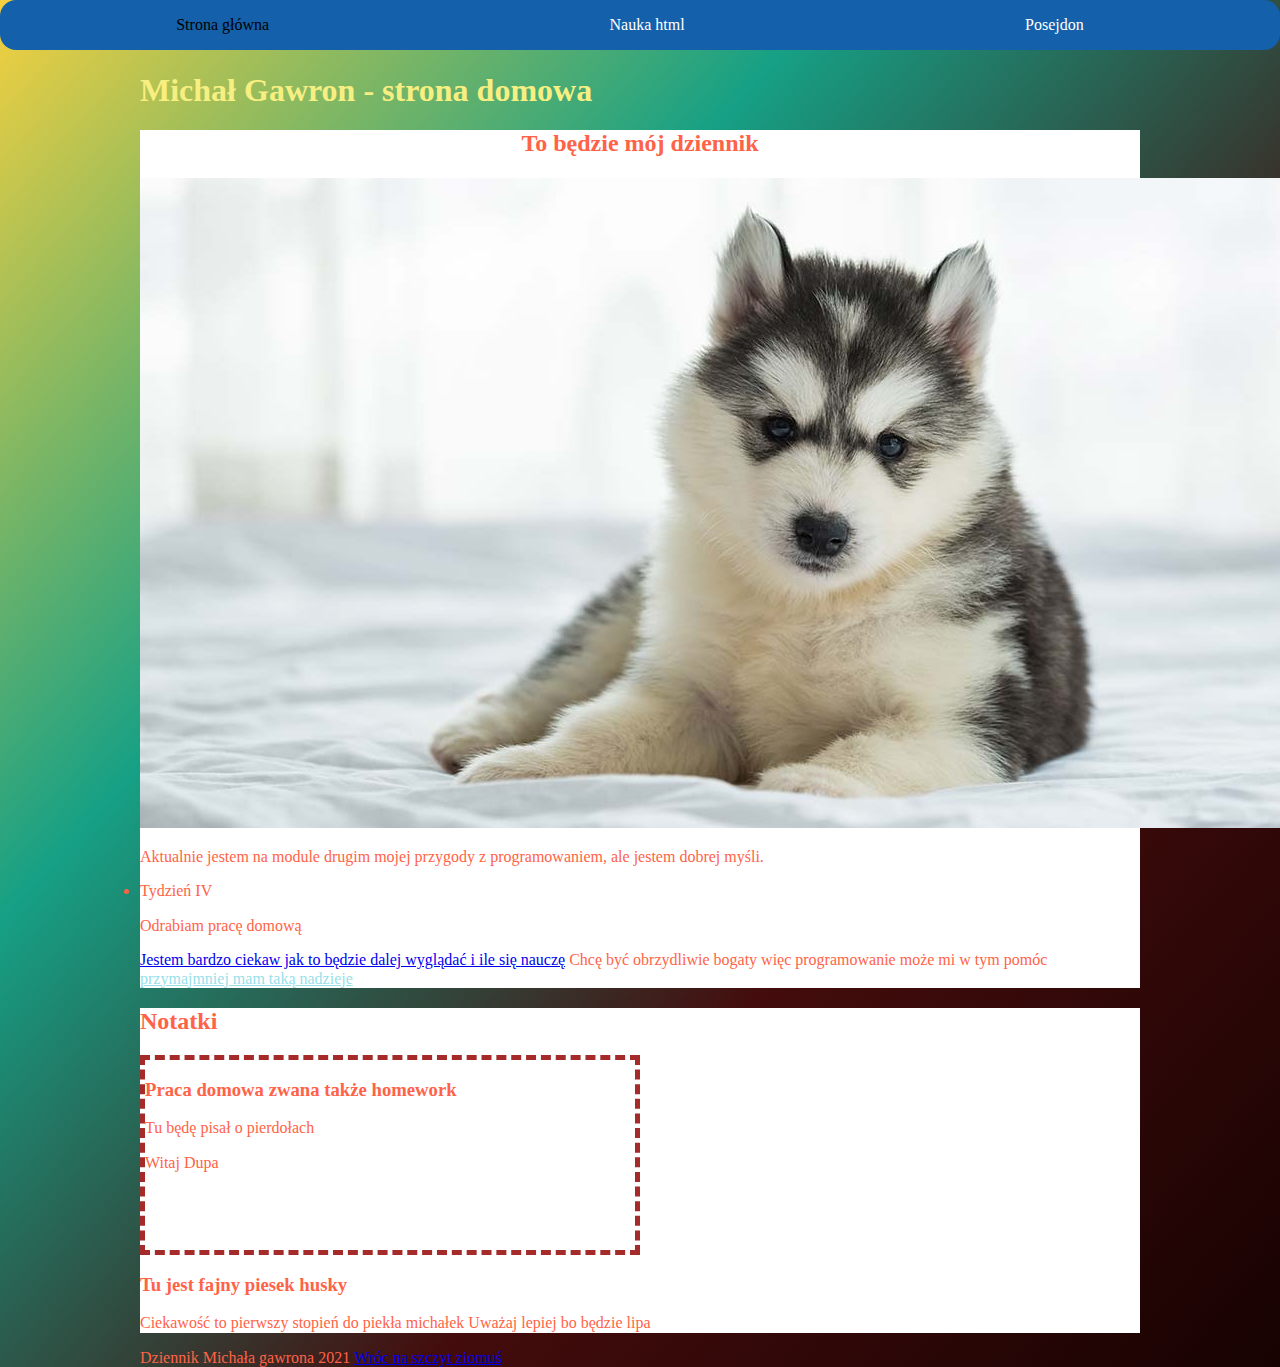
<file: html/index.html>
<!DOCTYPE html>
<html lang="pl">
  <head>
    <meta charset="UTF-8" />
    <meta http-equiv="X-UA-Compatible" content="IE=edge" />
    <meta name="viewport" content="width=device-width, initial-scale=1.0" />
    <title>Michał Gawron to król</title>
    <link href="../css/normalize.css" rel="stylesheet" type="text/css" />
    <link href="../css/style.css" rel="stylesheet" type="text/css" />
  </head>

  <body>
    <header class="header">
      <nav class="navigation">
        <a class="navigation__link navigation__link--homepage" href="index.html"
          >Strona główna</a
        >
        <a class="navigation__link" href="nauka-html.html">Nauka html</a>
        <a class="navigation__link" href="posejdon.html">Posejdon</a>
      </nav>
    </header>
    <main class="main">
      <header class="main__header" id="top">
        <h1 class="main__heading main__heading--js">
          Michał Gawron - strona domowa
        </h1>
      </header>

      <section class="about">
        <h2 class="about__heading">To będzie mój dziennik</h2>
        <img
          class="about__picture"
          src="../image/The-Siberian-Husky-HP-long.jpg"
          alt="Mały piesek husky"
        />
        <p class="about__description">
          Aktualnie jestem na module drugim mojej przygody z programowaniem, ale
          jestem dobrej myśli. <br />
          <li>
            Tydzień IV
            <p>Odrabiam pracę domową</p>
          </li>
          <a href="#lorem">
            Jestem bardzo ciekaw jak to będzie dalej wyglądać i ile się
            nauczę</a
          >

          Chcę być obrzydliwie bogaty więc programowanie może mi w tym pomóc
          <a class="about__link" href=""> przymajmniej mam taką nadzieje</a>
        </p>
      </section>

      <section class="notes">
        <h2 class="notes__heading">
          <strong>Notatki</strong>
        </h2>

        <article class="week-summary">
          <h3 class="week-summary__title">Praca domowa zwana także homework</h3>
          <p class="week-summary__description">Tu będę pisał o pierdołach</p>
          <p
            class="week-summary__description week-summary__description--js"
          ></p>
        </article>

        <article class="funny-content" id="lorem">
          <h3 class="funny-content__title">Tu jest fajny piesek husky</h3>

          <p class="funny-content__description">
            Ciekawość to pierwszy stopień do piekła michałek Uważaj lepiej bo
            będzie lipa<br />
          </p>
        </article>
      </section>
    </main>
    <footer class="footer">
      Dziennik Michała gawrona 2021
      <a class="footer__link" href="#top">Wróc na szczyt ziomuś</a>
    </footer>
    <script src="../js/main.js"></script>
  </body>
</html>
</file>
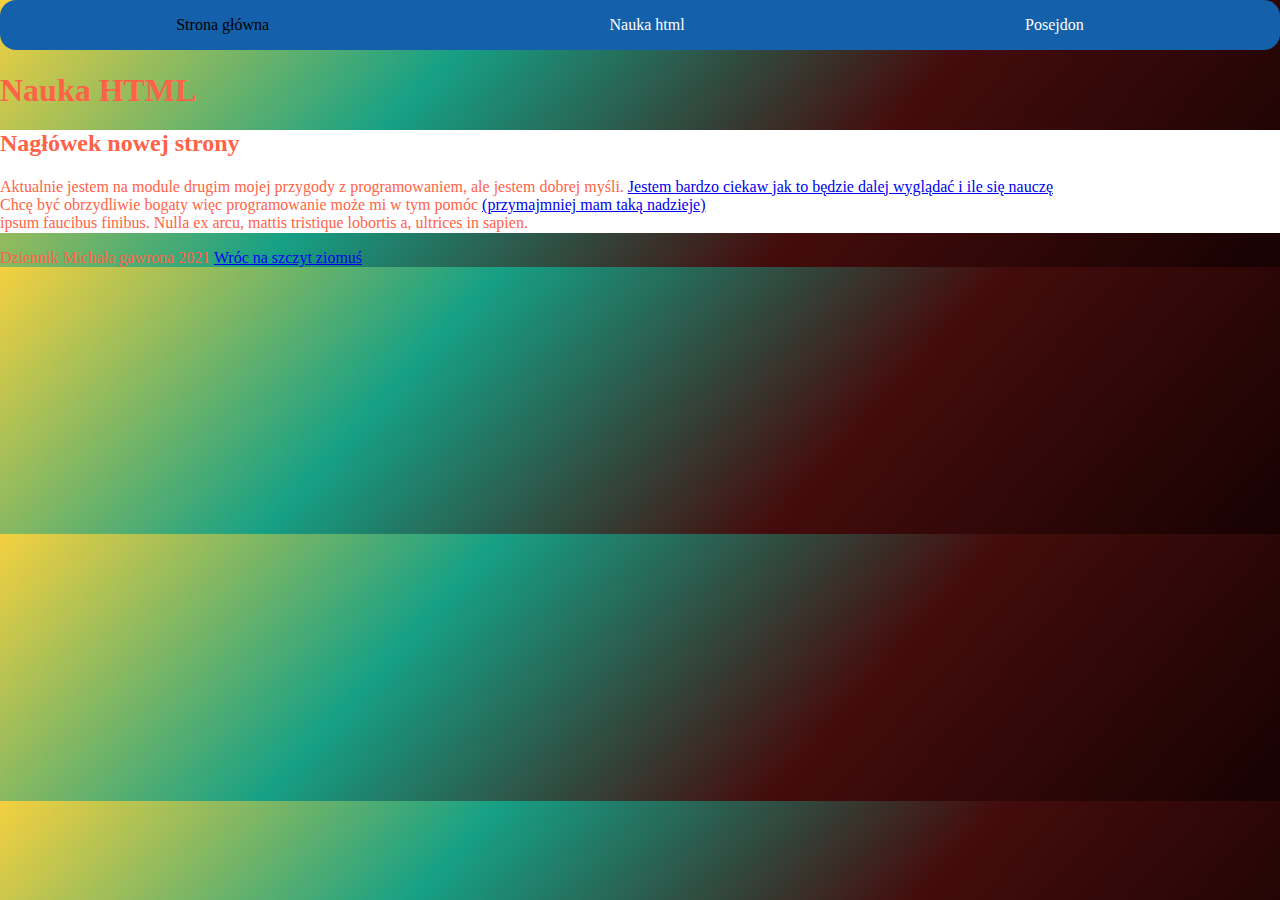
<file: html/nauka-html.html>
<!DOCTYPE html>
<html lang="pl">

<head>
    <meta charset="UTF-8">
    <meta http-equiv="X-UA-Compatible" content="IE=edge">
    <meta name="viewport" content="width=device-width, initial-scale=1.0">
    <title>Michał Gawron to król</title>
    <link href="../css/normalize.css" rel="stylesheet" type="text/css" />
    <link href="../css/style.css" rel="stylesheet" type="text/css">

</head>

<body>
    <header>
        <nav class="navigation">
            <a class="navigation__link navigation__link--homepage"  href="index.html">Strona główna</a>
            <a class="navigation__link" href="nauka-html.html">Nauka html</a>
            <a class="navigation__link" href="posejdon.html">Posejdon</a>
        </nav>
    </header>
    <main>
        <header id="top">
            <h1 class="nauka-h1">Nauka HTML</h1>
        </header>
            <section>
                <article>
                    <h2> Nagłówek nowej strony </h2>
                    <P>Aktualnie jestem na module drugim mojej przygody z programowaniem, ale jestem dobrej myśli.
                        <a href="#lorem"> Jestem bardzo ciekaw jak to będzie dalej wyglądać i ile się nauczę</a></br>
                        Chcę być obrzydliwie bogaty więc programowanie może mi w tym pomóc
                        <a href="https://www.youtube.com/"> (przymajmniej mam taką nadzieje)</a></br>
                        ipsum faucibus finibus. Nulla ex arcu, mattis tristique lobortis a, ultrices in sapien.
                    </P>
                </article>
                </section>
    </main>
    <footer>
        Dziennik Michała gawrona 2021 <a href="#top">Wróc na szczyt ziomuś</a>
    </footer>
</body>

</html>
</file>
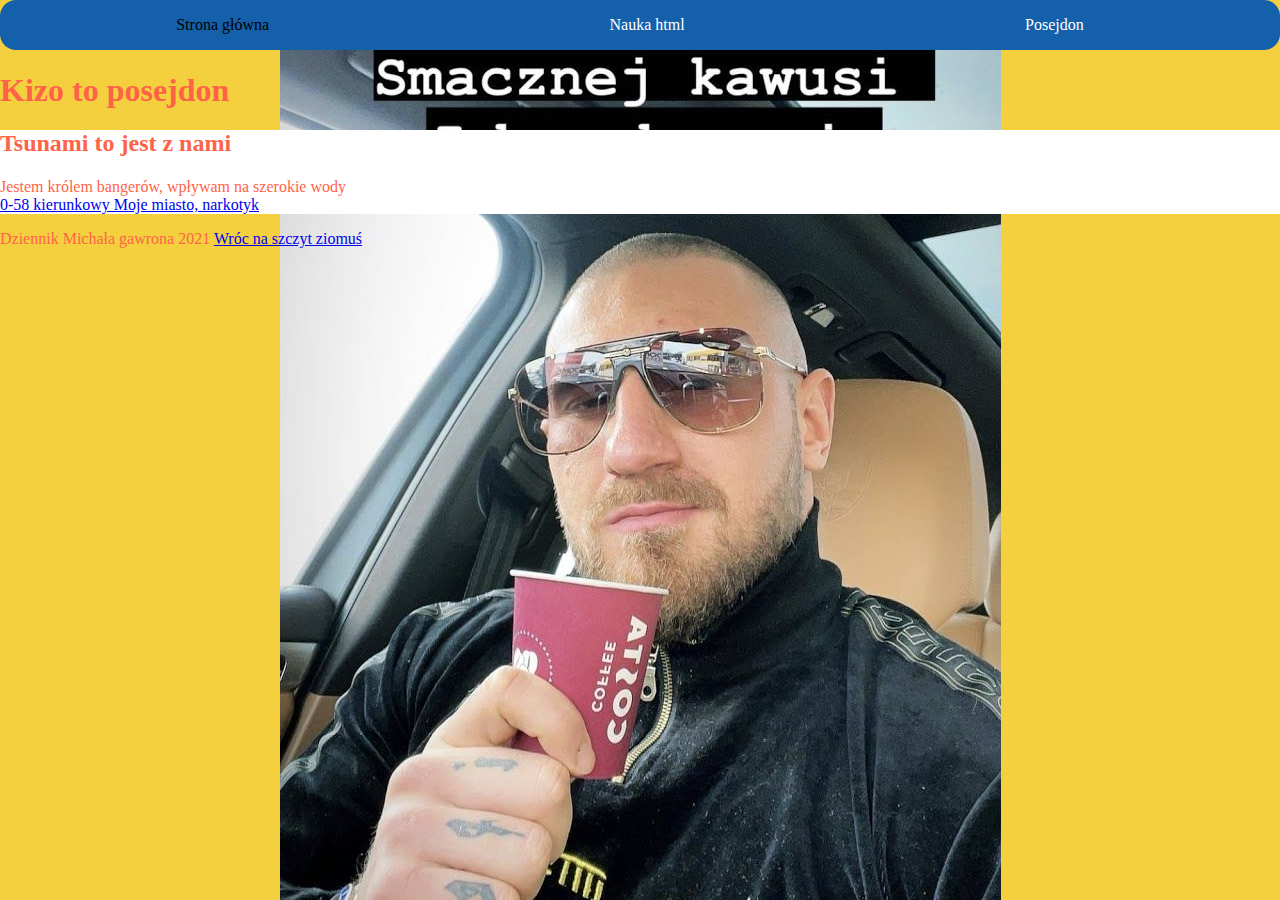
<file: html/posejdon.html>
<!DOCTYPE html>
<html lang="pl">

<head>
    <meta charset="UTF-8">
    <meta http-equiv="X-UA-Compatible" content="IE=edge">
    <meta name="viewport" content="width=device-width, initial-scale=1.0">
    <title>Kizo to posejdon</title>
    <link href="../css/normalize.css" rel="stylesheet" type="text/css" />
    <link href="../css/style.css" rel="stylesheet" type="text/css">

</head>

<body class="page">
    <header>
        <nav class="navigation">
            <a class="navigation__link navigation__link--homepage" href="index.html">Strona główna</a>
            <a class="navigation__link" href="nauka-html.html">Nauka html</a>
            <a class="navigation__link" href="posejdon.html">Posejdon</a>
        </nav>
    </header>
    <main>
        <header id="top">
            <h1 class="tsunami-header">Kizo to posejdon</h1>
        </header>
        <section class="section-posejdon">
            <article>
                <h2 class="monster-header">Tsunami to jest z nami</h2>
                <P>Jestem królem bangerów, wpływam na szerokie wody</br>
    
                    <a href="https://www.youtube.com/watch?v=lDV6UZL8DfQ&ab_channel=KizoMyToSukces"> 0-58 kierunkowy
                        Moje miasto, narkotyk</a></br>

                </P>
            </article>
        </section>
    </main>
    <footer>
        Dziennik Michała gawrona 2021 <a href="#top">Wróc na szczyt ziomuś</a>
    </footer>
    <script src="../js/posejdon.js">

    </script>
</body>

</html>
</file>
<file: css/style.css>
html{
  box-sizing: border-box;
}
*, *:before, *:after {
  box-sizing: inherit;
}
body {
  background-color: #F4D03F;
  background-image: linear-gradient(132deg, #F4D03F 0%, #16A085 33%, #440c0c 66%, #170202 100%);
  color: tomato;
  
  
}
.main {
  max-width: 1000px;
  margin: 0 auto;
}

section{
  background: #fff;
}
.navigation {
  background: #1460aa;
  padding: 16px;
  border-radius: 16px;
  display: flex;
  flex-direction: row;
  justify-content: space-around;
  align-items: center;
  flex-wrap: wrap;

}
.navigation__link {
  color: #fff;
  display: inline-block;
  margin-right: 20px;
  text-decoration: none;
  
}
.navigation__link--homepage {
  color: black;
  display: flex;
  order: -1;
  
}
.main__heading {
  color: #f7ef81;
}

.about__link {
  color: #98dfea;
}
.footer {
  max-width: 1000px;
  margin: 0 auto;
}

.week-summary {
  display: inline-block;
  width: 500px;
  height: 200px;
  border: 5px;
  border-color: brown;
  border-style: dashed;
  box-sizing: border-box;
}

.page {
  min-height: 100vh;
  background-image: url('../image/kizo-smacznej-kawusi-jebac-kapusi.jpg');
  background-position: center center;
  background-repeat: no-repeat;
}

.about_picture {
  display: flexbox;
  flex-shrink: initial
}

.about__heading {
  display: flex;
  align-items: center;
  justify-content: center;
  margin-top: auto;
  box-sizing: border-box;
}
</file>
